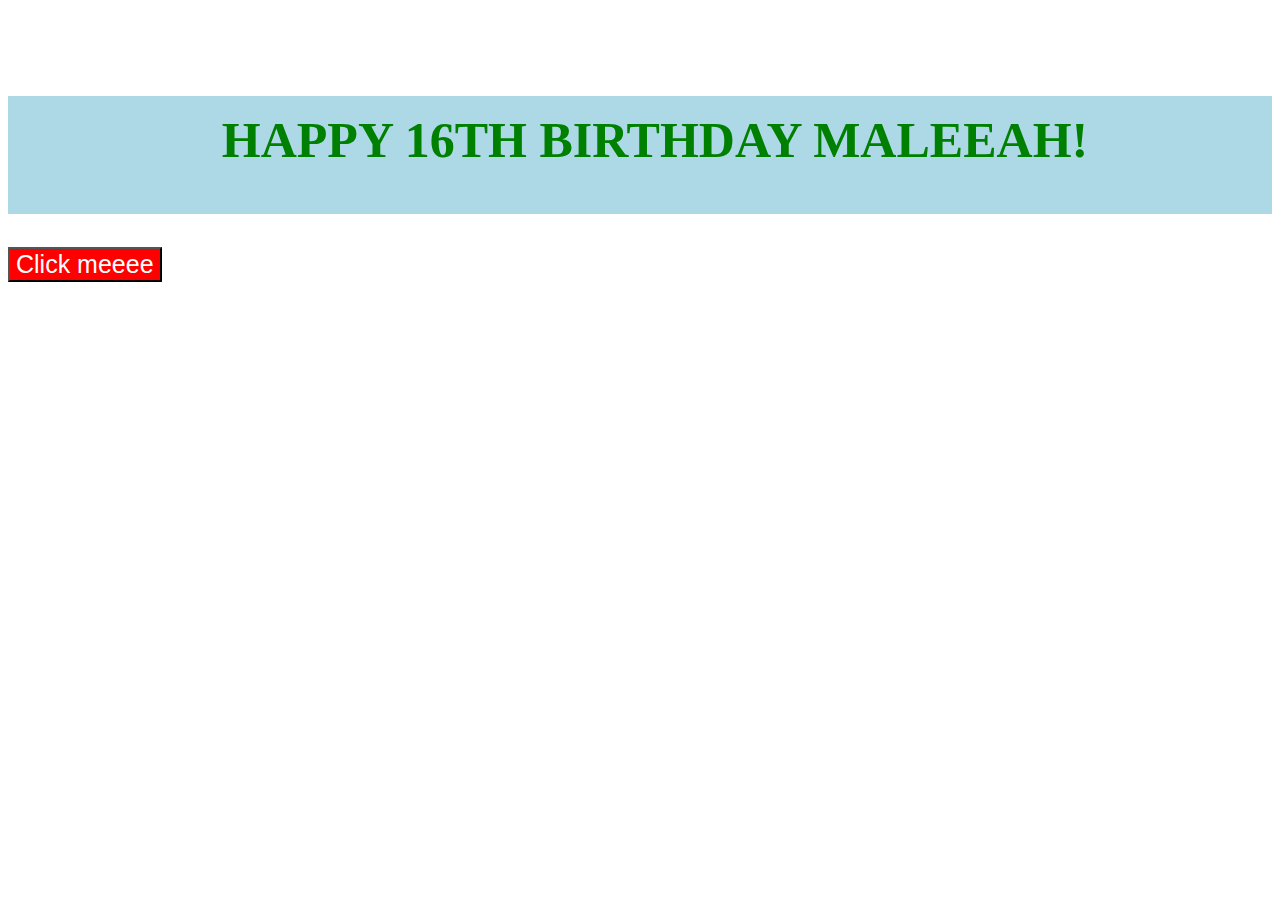
<file: index.html>
<!DOCTYPE html>
<html>
<head>
  <title>Happy Birthdayyyyy </title>
  <link href="maleeah.css" rel="stylesheet"/>
  <style>
  body{
    background-image: url("https://previews.123rf.com/images/iostephy/iostephy1601/iostephy160100005/52421488-flags-balloons-and-confetti-for-parties-birthday-with-space-to-insert-your-text-transparency-blendin.jpg");
  }
  </style>
  </head>
  <body>
    </br>
    </br>
    </br>
  <h1 class="one">HAPPY 16TH BIRTHDAY MALEEAH!</h1>
<button type="button" class="block" onclick="alert('I want to wish you a very very very very very happy birthday <3. Enjoy it love.')">Click meeee</button>
</br>
<iframe width="560" height="315" src="https://www.youtube.com/embed/6_nU399rpQo" frameborder="0" allow="accelerometer; autoplay; encrypted-media; gyroscope; picture-in-picture" allowfullscreen></iframe>
































</body>
</html>
</file>
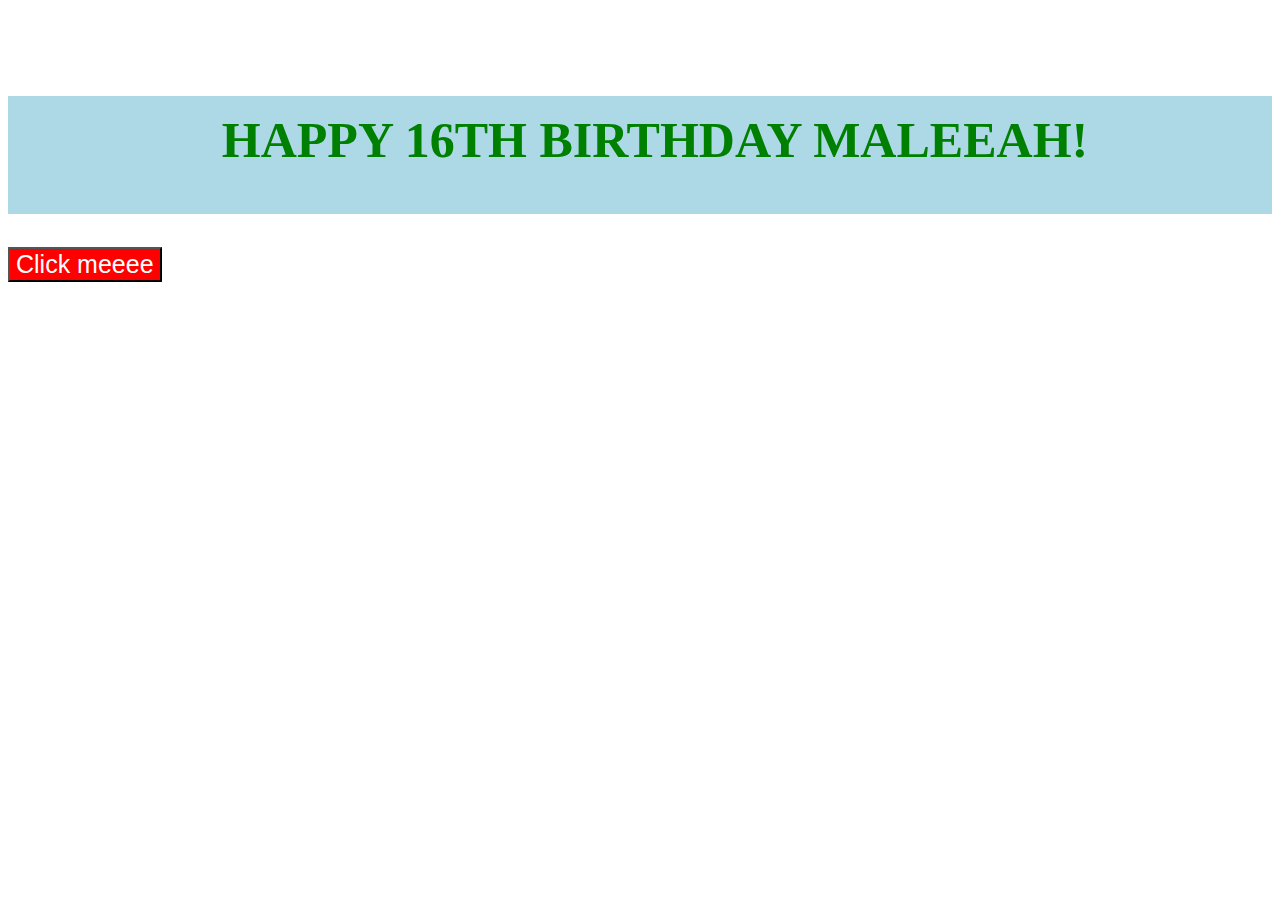
<file: maleeah.html>
<!DOCTYPE html>
<html>
<head>
  <title>Happy Birthdayyyyy </title>
  <link href="maleeah.css" rel="stylesheet"/>
  <style>
  body{
    background-image: url("https://previews.123rf.com/images/iostephy/iostephy1601/iostephy160100005/52421488-flags-balloons-and-confetti-for-parties-birthday-with-space-to-insert-your-text-transparency-blendin.jpg");
  }
  </style>
  </head>
  <body>
    </br>
    </br>
    </br>
  <h1 class="one">HAPPY 16TH BIRTHDAY MALEEAH!</h1>
<button type="button" class="block" onclick="alert('I want to wish you a very very very very very happy birthday <3. Enjoy it love.')">Click meeee</button>
</br>
<iframe width="560" height="315" src="https://www.youtube.com/embed/6_nU399rpQo" frameborder="0" allow="accelerometer; autoplay; encrypted-media; gyroscope; picture-in-picture" allowfullscreen></iframe>
































</body>
</html>
</file>
<file: maleeah.css>
.one{
  background-color: lightblue;
  padding:15px 30px 45px 60px;
}
  h1{
    font-size:50px;
    text-align:center;
    color:green;
  }
.block{
  display: sqaure;
  height: 20%;
  border: no- borders;
  background-color: red;
  color: white;
  font-size: 25px;
  text-align: center;
}
</file>
